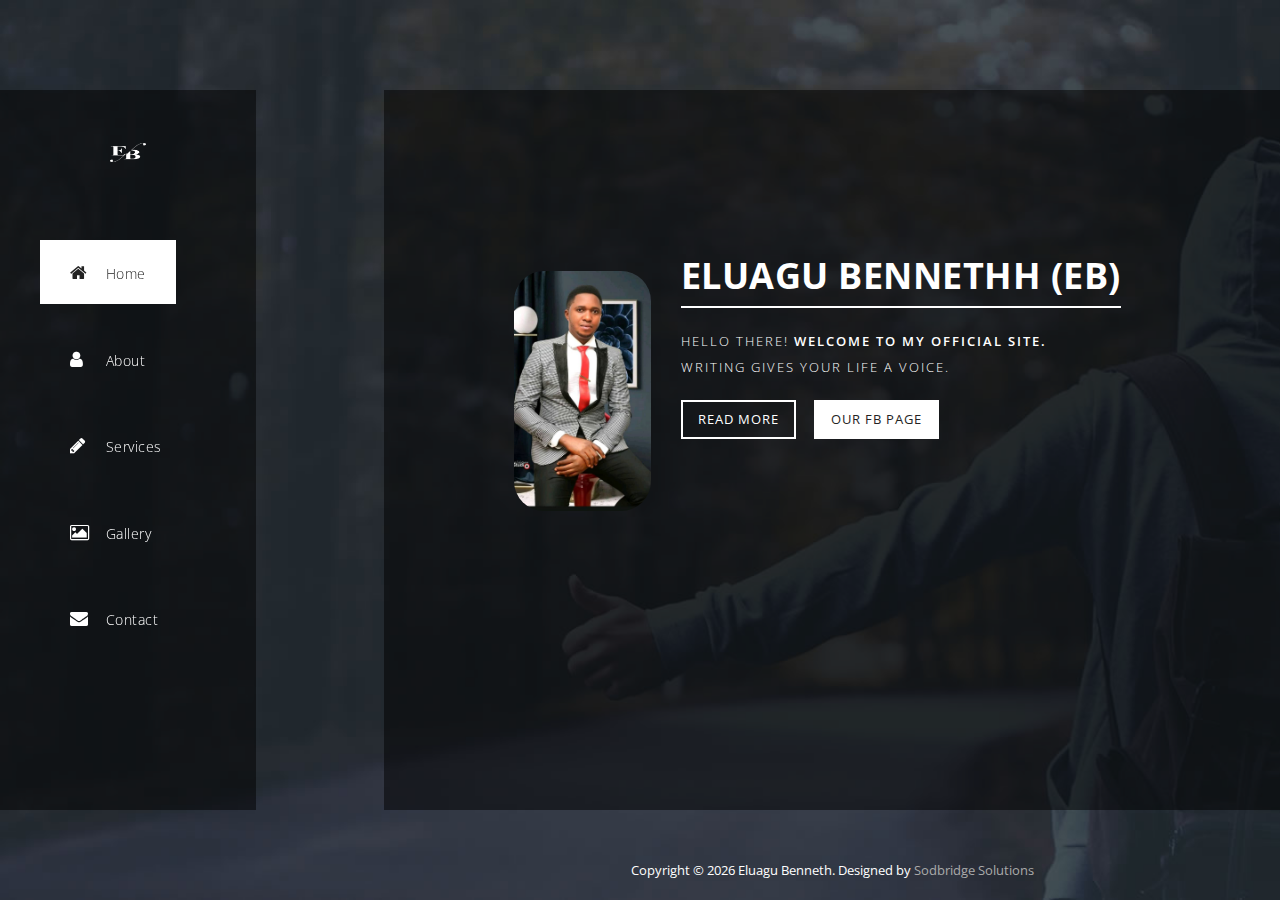
<file: Original/ebsite/index.html>
<!DOCTYPE html>
<html>
    <head>
        <meta charset="utf-8">
        <meta http-equiv="X-UA-Compatible" content="IE=edge,chrome=1">
        <title>Eluagu Bennetth - professional writer</title>
        <meta name="description" content="Welcome to Eluagu Bennetth official website. He's a professional writer and mentor who seeks to 
        create magic with words. He seeks for distinction and strives for excellence in all he does. Feel free to contact him for projects such as content creation, research, social media and many more. ">
        <meta name="author" content="Damilare Samuel">
        <meta name="keywords" content="content writing, professional writer, social media manager, research, mentorship, event planning.">
        <meta name="viewport" content="width=device-width, initial-scale=1">
        <link rel="apple-touch-icon" href="apple-touch-icon.png">

        <link rel="stylesheet" href="css/bootstrap.min.css">
        <link rel="stylesheet" href="css/bootstrap-theme.min.css">
        <link rel="stylesheet" href="css/fontAwesome.css">
        <link rel="stylesheet" href="css/light-box.css">
        <link rel="stylesheet" href="css/templatemo-main.css">

        <link href="https://fonts.googleapis.com/css?family=Open+Sans:300,400,600,700,800" rel="stylesheet">

        <script src="js/vendor/modernizr-2.8.3-respond-1.4.2.min.js"></script>
    </head>

<body>
    
    <div class="sequence">
  
      <div class="seq-preloader">
        <svg width="39" height="16" viewBox="0 0 39 16" xmlns="http://www.w3.org/2000/svg" class="seq-preload-indicator"><g fill="#F96D38"><path class="seq-preload-circle seq-preload-circle-1" d="M3.999 12.012c2.209 0 3.999-1.791 3.999-3.999s-1.79-3.999-3.999-3.999-3.999 1.791-3.999 3.999 1.79 3.999 3.999 3.999z"/><path class="seq-preload-circle seq-preload-circle-2" d="M15.996 13.468c3.018 0 5.465-2.447 5.465-5.466 0-3.018-2.447-5.465-5.465-5.465-3.019 0-5.466 2.447-5.466 5.465 0 3.019 2.447 5.466 5.466 5.466z"/><path class="seq-preload-circle seq-preload-circle-3" d="M31.322 15.334c4.049 0 7.332-3.282 7.332-7.332 0-4.049-3.282-7.332-7.332-7.332s-7.332 3.283-7.332 7.332c0 4.05 3.283 7.332 7.332 7.332z"/></g></svg>
      </div>
      
    </div>
    
  
        <nav>
          <div class="logo">
              <img src="img/eblogo1_rbg.png" style="width:100px; height:35px" alt="logo">
          </div>
          <div class="mini-logo">
               <img src="img/eblogo1_rbg.png" style="width:100px; height:35px" alt="logo">
          </div>
          <ul>
            <li><a href="#1"><i class="fa fa-home"></i> <em>Home</em></a></li>
            <li><a href="#2"><i class="fa fa-user"></i> <em>About</em></a></li>
            <li><a href="#3"><i class="fa fa-pencil"></i> <em>Services</em></a></li>
            <li><a href="#4"><i class="fa fa-image"></i> <em>Gallery</em></a></li>
            <li><a href="#5"><i class="fa fa-envelope"></i> <em>Contact</em></a></li>
          </ul>
        </nav>
        
        <div class="slides">
          <div class="slide" id="1">
            <div class="content first-content">
              <div class="container-fluid">
                  <div class="col-md-3">
                      <div class="author-image"><img src="img/ebpic1.jpeg" alt="Eluagu Benneth"></div>
                  </div>
                  <div class="col-md-9">
                      <h2>Eluagu Bennethh (EB)</h2>
                      <p>Hello there! <em>Welcome to my official site. </em> <br> Writing gives your life a voice.</p>
                      <div class="main-btn"><a href="#2">Read More</a></div>
                      <div class="fb-btn"><a href="https://www.facebook.com/templatemo/" target="_blank">Our FB Page</a></div>
                  </div>
              </div>
            </div>
          </div>
          <div class="slide" id="2">
            <div class="content second-content">
                <div class="container-fluid">
                    <div class="col-md-6">
                        <div class="left-content">
                            <h2>About Me</h2>
                            <p>I am a professional writer who loves to create magic with words. Do you need content that convert? I'm your guy.</p> 
                            <h2>What I Offer</h2>
                            <ol>
                                <li>Nonplagiarised content.</li>
                                <li>Very captivating story telling.</li>
                                <li>Efficient SEO</li>
                                <li>Competitiveness</li>
                            </ol>
                            <p>Nulla vitae interdum libero, vel posuere ipsum. Phasellus interdum est et dapibus tempus. Vestibulum malesuada lorem condimentum mauris ornare dapibus. Curabitur tempor ligula et <a href="#">placerat</a> molestie.</p>
                            <p>Aliquam efficitur eu purus in interdum. <a href="#">Etiam tincidunt</a> magna ex, sit amet lobortis felis bibendum id. Lorem ipsum dolor sit amet, consectetur adipiscing elit. </p>
                          <div class="main-btn"><a href="#3">Read More</a></div>
                      </div>
                    </div>
                    <div class="col-md-6">
                        <div class="right-image">
                          <img src="img/about_image.jpg" alt="">
                      </div>
                    </div>
                </div>
            </div>
          </div>
          <div class="slide" id="3">
            <div class="content third-content">
                <div class="container-fluid">
                    <div class="col-md-12">
                        <div class="row">
                            <div class="first-section">
                                <div class="container-fluid">
                                    <div class="row">
                                        <div class="col-md-6">
                                            <div class="left-content">
                                                <h2>Quisque commodo quam</h2>
                                                <p>Vestibulum augue ex, finibus sit amet nisi id, maximus ultrices ipsum. Maecenas rhoncus nibh in mauris lobortis, a maximus diam faucibus. In et eros urna. Suspendisse potenti. Pellentesque commodo, neque nec molestie tempus, purus ante feugiat augue.</p>
                                                <div class="main-btn"><a href="#4">Continue Reading</a></div>
                                            </div>
                                        </div>
                                        <div class="col-md-6">
                                            <div class="right-image">
                                                <img src="img/first_service.jpg" alt="first service">
                                            </div>
                                        </div>
                                    </div>
                                </div>
                            </div>
                            <div class="second-section">
                                <div class="container-fluid">
                                    <div class="row">
                                        <div class="col-md-6">
                                            <div class="left-image">
                                                <img src="img/second_service.jpg" alt="second service">
                                            </div>
                                        </div>
                                        <div class="col-md-6">
                                            <div class="right-content">
                                                <h2>Maecenas eu purus eu sapien</h2>
                                                <p>Sed vitae felis in lorem mollis mollis eget in leo. Donec commodo, ex nec rutrum venenatis, nisi nisl malesuada magna, sed semper ipsum enim a ipsum. Aenean in ante vel mi molestie bibendum. Quisque sit amet lacus in diam pretium faucibus. Cras vel justo lorem.</p>
                                                <div class="main-btn"><a href="#4">Continue Reading</a></div>
                                            </div>
                                        </div>
                                    </div>
                                </div>
                            </div>
                        </div>
                    </div>
                </div>
            </div>
          </div>
          <div class="slide" id="4">
            <div class="content fourth-content">
                <div class="container-fluid">
                    <div class="row">
                        <div class="col-md-4 col-sm-6">
                            <div class="item">
                                <div class="thumb">
                                    <a href="img/first_big_item.jpg" data-lightbox="image-1"><div class="hover-effect">
                                        <div class="hover-content">
                                            <h2>Number One</h2>
                                            <p>Quisque sit amet lacus in diam pretium faucibus. Cras vel justo lorem.</p>
                                        </div>
                                    </div></a>
                                    <div class="image">
                                        <img src="img/first_item.jpg">
                                    </div>
                                </div>
                            </div>
                        </div>
                        <div class="col-md-4 col-sm-6">
                            <div class="item">
                                <div class="thumb">
                                    <a href="img/second_big_item.jpg" data-lightbox="image-1"><div class="hover-effect">
                                        <div class="hover-content">
                                            <h2>Number Two</h2>
                                            <p>Donec eget dictum tellus. Curabitur a interdum diam. Nulla vestibulum porttitor porta.</p>
                                        </div>
                                    </div></a>
                                    <div class="image">
                                        <img src="img/second_item.jpg">
                                    </div>
                                </div>
                            </div>
                        </div>
                        <div class="col-md-4 col-sm-6">
                            <div class="item">
                                <div class="thumb">
                                    <a href="img/third_big_item.jpg" data-lightbox="image-1"><div class="hover-effect">
                                        <div class="hover-content">
                                            <h2>Number Three</h2>
                                            <p>Cras varius dolor et augue fringilla, eu commodo sapien iaculis.</p>
                                        </div>
                                    </div></a>
                                    <div class="image">
                                        <img src="img/third_item.jpg">
                                    </div>
                                </div>
                            </div>
                        </div>
                        <div class="col-md-4 col-sm-6">
                            <div class="item">
                                <div class="thumb">
                                    <a href="img/fourth_big_item.jpg" data-lightbox="image-1"><div class="hover-effect">
                                        <div class="hover-content">
                                            <h2>Number Four</h2>
                                            <p>Vestibulum augue ex, finibus sit amet nisi id, maximus ultrices ipsum.</p>
                                        </div>
                                    </div></a>
                                    <div class="image">
                                        <img src="img/fourth_item.jpg">
                                    </div>
                                </div>
                            </div>
                        </div>
                        <div class="col-md-4 col-sm-6">
                            <div class="item">
                                <div class="thumb">
                                    <a href="img/fifth_big_item.jpg" data-lightbox="image-1"><div class="hover-effect">
                                        <div class="hover-content">
                                            <h2>Fifth Item</h2>
                                            <p>Donec commodo, ex nec rutrum venenatis, nisi nisl malesuada magna.</p>
                                        </div>
                                    </div></a>
                                    <div class="image">
                                        <img src="img/fifth_item.jpg">
                                    </div>
                                </div>
                            </div>
                        </div>
                        <div class="col-md-4 col-sm-6">
                            <div class="item">
                                <div class="thumb">
                                    <a href="img/sixth_big_item.jpg" data-lightbox="image-1"><div class="hover-effect">
                                        <div class="hover-content">
                                            <h2>Sixth Item</h2>
                                            <p>Maecenas dapibus neque sed nisl consectetur, id semper nisi egestas.</p>
                                        </div>
                                    </div></a>
                                    <div class="image">
                                        <img src="img/sixth_item.jpg">
                                    </div>
                                </div>
                            </div>
                        </div>
                        <div class="col-md-4 col-sm-6">
                            <div class="item">
                                <div class="thumb">
                                    <a href="img/seventh_big_item.jpg" data-lightbox="image-1"><div class="hover-effect">
                                        <div class="hover-content">
                                            <h2>Number Seven</h2>
                                            <p>Etiam aliquet, est id varius fringilla, eros libero pellentesque lectus.</p>
                                        </div>
                                    </div></a>
                                    <div class="image">
                                        <img src="img/seventh_item.jpg">
                                    </div>
                                </div>
                            </div>
                        </div>
                        <div class="col-md-4 col-sm-6">
                            <div class="item">
                                <div class="thumb">
                                    <a href="img/eight_big_item.jpg" data-lightbox="image-1"><div class="hover-effect">
                                        <div class="hover-content">
                                            <h2>Number Eight</h2>
                                            <p>Vestibulum augue ex, finibus sit amet nisi id, maximus ultrices ipsum.</p>
                                        </div>
                                    </div></a>
                                    <div class="image">
                                        <img src="img/eight_item.jpg">
                                    </div>
                                </div>
                            </div>
                        </div>
                        <div class="col-md-4 col-sm-6">
                            <div class="item">
                                <div class="thumb">
                                    <a href="img/ninth_big_item.jpg" data-lightbox="image-1"><div class="hover-effect">
                                        <div class="hover-content">
                                            <h2>Number Nine</h2>
                                            <p>Orci varius natoque penatibus et magnis dis parturient montes.</p>
                                        </div>
                                    </div></a>
                                    <div class="image">
                                        <img src="img/ninth_item.jpg">
                                    </div>
                                </div>
                            </div>
                        </div>
                        <div class="col-md-4 col-sm-6">
                            <div class="item">
                                <div class="thumb">
                                    <a href="img/fifth_big_item.jpg" data-lightbox="image-1"><div class="hover-effect">
                                        <div class="hover-content">
                                            <h2>Number Ten</h2>
                                            <p>Vestibulum augue ex, finibus sit amet nisi id, maximus ultrices ipsum.</p>
                                        </div>
                                    </div></a>
                                    <div class="image">
                                        <img src="img/fifth_item.jpg">
                                    </div>
                                </div>
                            </div>
                        </div>
                        <div class="col-md-4 col-sm-6">
                            <div class="item">
                                <div class="thumb">
                                    <a href="img/first_big_item.jpg" data-lightbox="image-1"><div class="hover-effect">
                                        <div class="hover-content">
                                            <h2>Eleventh Item</h2>
                                            <p>Cras varius dolor et augue fringilla, eu commodo sapien iaculis.</p>
                                        </div>
                                    </div></a>
                                    <div class="image">
                                        <img src="img/first_item.jpg">
                                    </div>
                                </div>
                            </div>
                        </div>
                        <div class="col-md-4 col-sm-6">
                            <div class="item">
                                <div class="thumb">
                                    <a href="img/second_big_item.jpg" data-lightbox="image-1"><div class="hover-effect">
                                        <div class="hover-content">
                                            <h2>Twelvth Item</h2>
                                            <p>Etiam tincidunt magna ex, sit amet lobortis felis bibendum id.</p>
                                        </div>
                                    </div></a>
                                    <div class="image">
                                        <img src="img/second_item.jpg">
                                    </div>
                                </div>
                            </div>
                        </div>
                    </div>
                </div>
            </div>
          </div>
          <div class="slide" id="5">
            <div class="content fifth-content">
                <div class="container-fluid">
                    <div class="col-md-6">
                        <div id="map">
    <!-- How to change your own map point
            1. Go to Google Maps
            2. Click on your location point
            3. Click "Share" and choose "Embed map" tab
            4. Copy only URL and paste it within the src="" field below
	-->
                            <iframe src="https://www.google.com/maps/embed?pb=!1m18!1m12!1m3!1d3647.3030413476204!2d100.5641230193719!3d13.757206847615207!2m3!1f0!2f0!3f0!3m2!1i1024!2i768!4f13.1!3m3!1m2!1s0x0%3A0xf51ce6427b7918fc!2sG+Tower!5e0!3m2!1sen!2sth!4v1510722015945" width="100%" height="500px" frameborder="0" style="border:0" allowfullscreen></iframe>
                        </div>
                    </div>
                    <div class="col-md-6">
                        <form id="contact" action="" method="post">
                            <div class="row">
                                <div class="col-md-12">
                                  <fieldset>
                                    <input name="name" type="text" class="form-control" id="name" placeholder="Your name..." required="">
                                  </fieldset>
                                </div>
                                <div class="col-md-12">
                                  <fieldset>
                                    <input name="email" type="email" class="form-control" id="email" placeholder="Your email..." required="">
                                  </fieldset>
                                </div>
                                 <div class="col-md-12">
                                  <fieldset>
                                    <input name="subject" type="text" class="form-control" id="subject" placeholder="Subject..." required="">
                                  </fieldset>
                                </div>
                                <div class="col-md-12">
                                  <fieldset>
                                    <textarea name="message" rows="6" class="form-control" id="message" placeholder="Your message..." required=""></textarea>
                                  </fieldset>
                                </div>
                                <div class="col-md-12">
                                  <fieldset>
                                    <button type="submit" id="form-submit" class="btn">Send Now</button>
                                  </fieldset>
                                </div>
                            </div>
                        </form>
                    </div>
                </div>
            </div>
          </div>
        </div>

        <div class="footer">
          <div class="content">
              <p>Copyright &copy; <span id="date"></span> Eluagu Benneth. <a href="#"></a> Designed by <a href="https://sodbridgeacademy.com" target="_parent">Sodbridge Solutions</a></p>
          </div>
        </div>

    
    <script src="//ajax.googleapis.com/ajax/libs/jquery/1.11.2/jquery.min.js"></script>
    <script>window.jQuery || document.write('<script src="js/vendor/jquery-1.11.2.min.js"><\/script>')</script>

    <script src="js/vendor/bootstrap.min.js"></script>
    
    <script src="js/datepicker.js"></script>
    <script src="js/plugins.js"></script>
    <script src="js/main.js"></script>

    <script src="http://ajax.googleapis.com/ajax/libs/jquery/1.10.2/jquery.min.js" type="text/javascript"></script>
    <script type="text/javascript">
        const d = new Date();
        document.getElementById('date').innerHTML = d.getFullYear();
    $(document).ready(function() {

        

        // navigation click actions 
        $('.scroll-link').on('click', function(event){
            event.preventDefault();
            var sectionID = $(this).attr("data-id");
            scrollToID('#' + sectionID, 750);
        });
        // scroll to top action
        $('.scroll-top').on('click', function(event) {
            event.preventDefault();
            $('html, body').animate({scrollTop:0}, 'slow');         
        });
        // mobile nav toggle
        $('#nav-toggle').on('click', function (event) {
            event.preventDefault();
            $('#main-nav').toggleClass("open");
        });
    });
    // scroll function
    function scrollToID(id, speed){
        var offSet = 0;
        var targetOffset = $(id).offset().top - offSet;
        var mainNav = $('#main-nav');
        $('html,body').animate({scrollTop:targetOffset}, speed);
        if (mainNav.hasClass("open")) {
            mainNav.css("height", "1px").removeClass("in").addClass("collapse");
            mainNav.removeClass("open");
        }
    }
    if (typeof console === "undefined") {
        console = {
            log: function() { }
        };
    }
    </script>
</body>
</html>
</file>
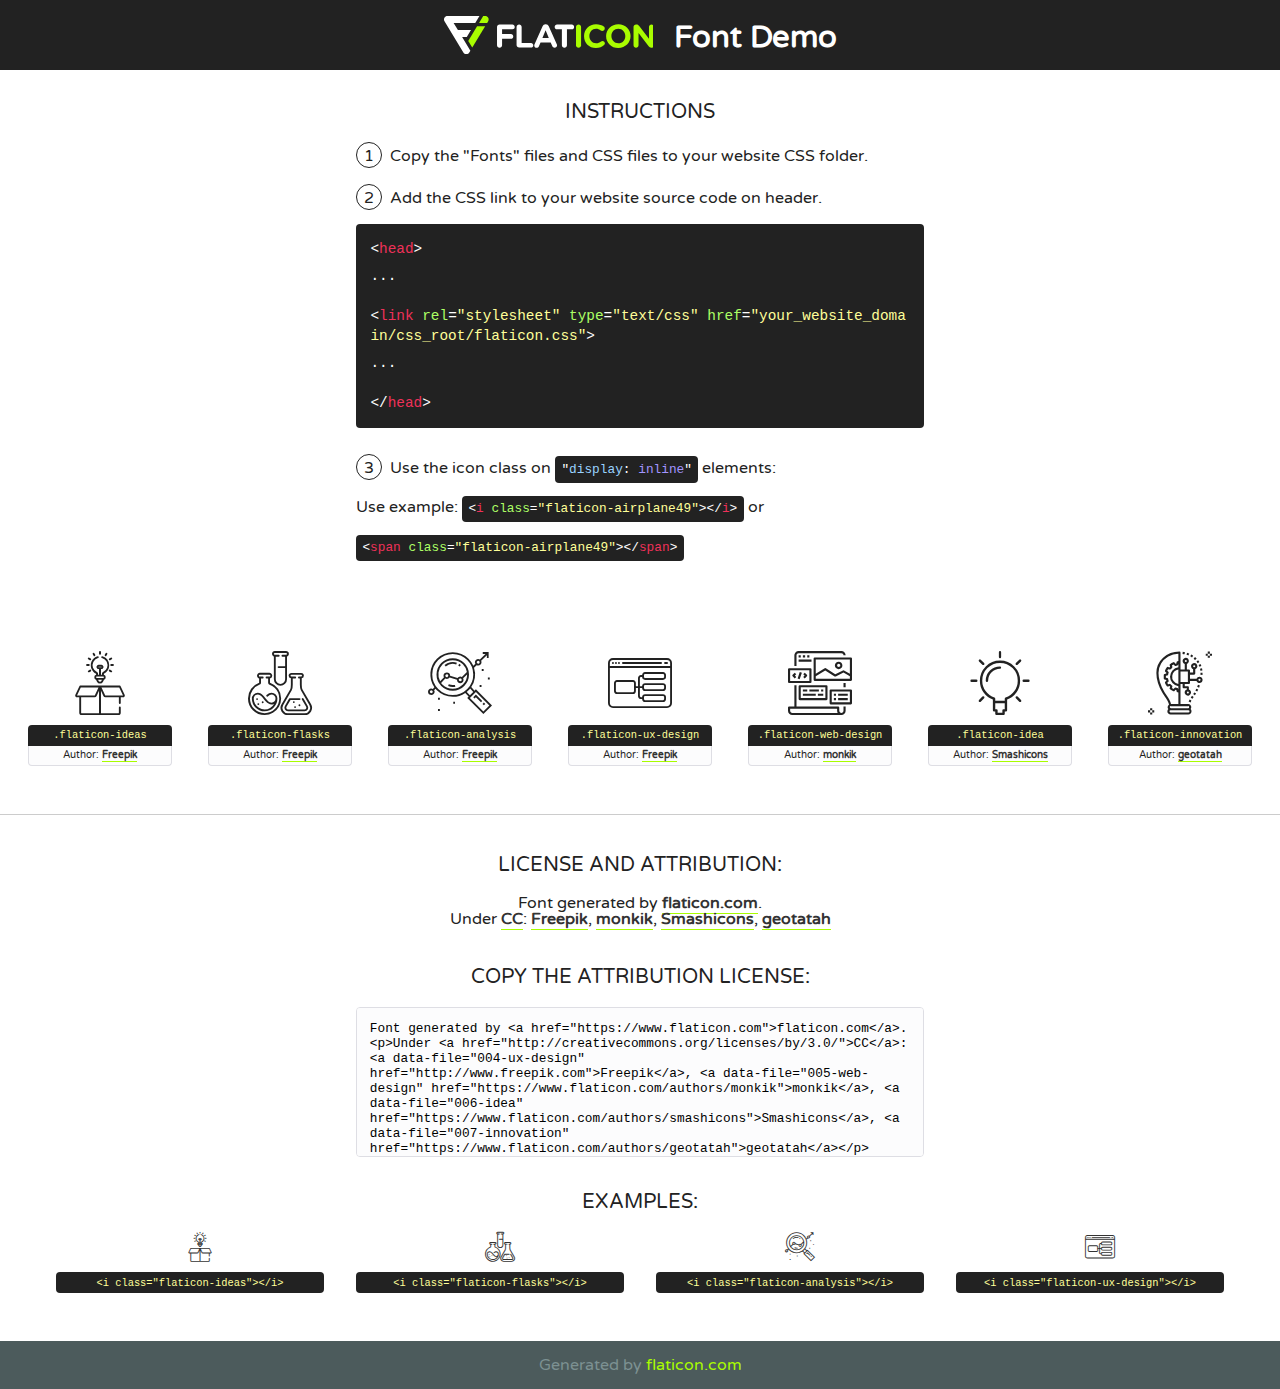
<file: fonts/flaticon/font/flaticon.html>
<!DOCTYPE html>
<!--
  Flaticon icon font: Flaticon
  Creation date: 20/03/2019 02:18
-->
<html>
<!DOCTYPE html>
<html>

<head>
    <title>Flaticon WebFont</title>
    <link href="http://fonts.googleapis.com/css?family=Varela+Round" rel="stylesheet" type="text/css" />
    <link rel="stylesheet" type="text/css" href="flaticon.css">
    <meta charset="UTF-8">
    <style>
    html, body, div, span, applet, object, iframe,
    h1, h2, h3, h4, h5, h6, p, blockquote, pre,
    a, abbr, acronym, address, big, cite, code,
    del, dfn, em, img, ins, kbd, q, s, samp,
    small, strike, strong, sub, sup, tt, var,
    b, u, i, center,
    dl, dt, dd, ol, ul, li,
    fieldset, form, label, legend,
    table, caption, tbody, tfoot, thead, tr, th, td,
    article, aside, canvas, details, embed, 
    figure, figcaption, footer, header, hgroup, 
    menu, nav, output, ruby, section, summary,
    time, mark, audio, video {
        margin: 0;
        padding: 0;
        border: 0;
        font-size: 100%;
        font: inherit;
        vertical-align: baseline;
    }
    /* HTML5 display-role reset for older browsers */
    article, aside, details, figcaption, figure, 
    footer, header, hgroup, menu, nav, section {
        display: block;
    }
    body {
        line-height: 1;
    }
    ol, ul {
        list-style: none;
    }
    blockquote, q {
        quotes: none;
    }
    blockquote:before, blockquote:after,
    q:before, q:after {
        content: '';
        content: none;
    }
    table {
        border-collapse: collapse;
        border-spacing: 0;
    }
    body {
        font-family: 'Varela Round', Helvetica, Arial, sans-serif;
        font-size: 16px;
        color: #222;
    }
    a {
        color: #333;
        border-bottom: 1px solid #a9fd00;
        font-weight: bold;
        text-decoration: none;
    }
    * {
        -moz-box-sizing: border-box;
        -webkit-box-sizing: border-box;
        box-sizing: border-box;
        margin: 0;
        padding: 0;
    }
    [class^="flaticon-"]:before, [class*=" flaticon-"]:before, [class^="flaticon-"]:after, [class*=" flaticon-"]:after {
        font-family: Flaticon;
        font-size: 30px;
        font-style: normal;
        margin-left: 20px;
        color: #333;
    }
    .wrapper {
        max-width: 600px;
        margin: auto;
        padding: 0 1em;
    }
    .title {
        font-size: 1.25em;
        text-align: center;
        margin-bottom: 1em;
        text-transform: uppercase;
    }
    header {
        text-align: center;
        background-color: #222;
        color: #fff;
        padding: 1em;
    }
    header .logo {
        width: 210px;
        height: 38px;
        display: inline-block;
        vertical-align: middle;
        margin-right: 1em;
        border: none;
    }
    header strong {
        font-size: 1.95em;
        font-weight: bold;
        vertical-align: middle;
        margin-top: 5px;
        display: inline-block;
    }
    .demo {
        margin: 2em auto;
        line-height: 1.25em;
    }
    .demo ul li {
        margin-bottom: 1em;
    }
    .demo ul li .num {
        color: #222;
        border-radius: 20px;
        display: inline-block;
        width: 26px;
        padding: 3px;
        height: 26px;
        text-align: center;
        margin-right: 0.5em;
        border: 1px solid #222;
    }
    .demo ul li code {
        background-color: #222;
        border-radius: 4px;
        padding: 0.25em 0.5em;
        display: inline-block;
        color: #fff;
        font-family: Consolas,Monaco,Lucida Console,Liberation Mono,DejaVu Sans Mono,Bitstream Vera Sans Mono,Courier New, monospace;
        font-weight: lighter;
        margin-top: 1em;
        font-size: 0.8em;
        word-break: break-all;
    }
    .demo ul li code.big {
        padding: 1em;
        font-size: 0.9em;
    }
    .demo ul li code .red {
        color: #EF3159;
    }
    .demo ul li code .green {
        color: #ACFF65;
    }
    .demo ul li code .yellow {
        color: #FFFF99;
    }
    .demo ul li code .blue {
        color: #99D3FF;
    }
    .demo ul li code .purple {
        color: #A295FF;
    }
    .demo ul li code .dots {
        margin-top: 0.5em;
        display: block;
    }
    #glyphs {
        border-bottom: 1px solid #ccc;
        padding: 2em 0;
        text-align: center;
    }
    .glyph {
        display: inline-block;
        width: 9em;
        margin: 1em;
        text-align: center;
        vertical-align: top;
        background: #FFF;
    }
    .glyph .glyph-icon {
        padding: 10px;
        display: block;
        font-family:"Flaticon";
        font-size: 64px;
        line-height: 1;
    }
    .glyph .glyph-icon:before {
        font-size: 64px;
        color: #222;
        margin-left: 0;
    }
    .class-name {
        font-size: 0.65em;
        background-color: #222;
        color: #fff;
        border-radius: 4px 4px 0 0;
        padding: 0.5em;
        color: #FFFF99;
        font-family: Consolas,Monaco,Lucida Console,Liberation Mono,DejaVu Sans Mono,Bitstream Vera Sans Mono,Courier New, monospace;
    }
    .author-name {
        font-size: 0.6em;
        background-color: #fcfcfd;
        border: 1px solid #DEDEE4;
        border-top: 0;
        border-radius: 0 0 4px 4px;
        padding: 0.5em;
    }
    .class-name:last-child {
        font-size: 10px;
        color:#888;
    }
    .class-name:last-child a {
        font-size: 10px;
        color:#555;
    }
    .class-name:last-child a:hover {
        color:#a9fd00;
    }
    .glyph > input {
        display: block;
        width: 100px;
        margin: 5px auto;
        text-align: center;
        font-size: 12px;
        cursor: text;
    }
    .glyph > input.icon-input {
        font-family:"Flaticon";
        font-size: 16px;
        margin-bottom: 10px;
    }
    .attribution .title {
        margin-top: 2em;
    }
    .attribution textarea {
        background-color: #fcfcfd;
        padding: 1em;
        border: none;
        box-shadow: none;
        border: 1px solid #DEDEE4;
        border-radius: 4px;
        resize: none;
        width: 100%;
        height: 150px;
        font-size: 0.8em;
        font-family: Consolas,Monaco,Lucida Console,Liberation Mono,DejaVu Sans Mono,Bitstream Vera Sans Mono,Courier New, monospace;
        -webkit-appearance: none;
    }
    .iconsuse {
        margin: 2em auto;
        text-align: center;
        max-width: 1200px;
    }
    .iconsuse:after {
        content: '';
        display: table;
        clear: both;
    }
    .iconsuse .image {
        float: left;
        width: 25%;
        padding: 0 1em;
    }
    .iconsuse .image p {
        margin-bottom: 1em;
    }
    .iconsuse .image span {
        display: block;
        font-size: 0.65em;
        background-color: #222;
        color: #fff;
        border-radius: 4px;
        padding: 0.5em;
        color: #FFFF99;
        margin-top: 1em;
        font-family: Consolas,Monaco,Lucida Console,Liberation Mono,DejaVu Sans Mono,Bitstream Vera Sans Mono,Courier New, monospace;
    }
    #footer {
        text-align: center;
        background-color: #4C5B5C;
        color: #7c9192;
        padding: 1em;
    }
    #footer a {
        border: none;
        color: #a9fd00;
        font-weight: normal;
    }
    @media (max-width: 960px) {
        .iconsuse .image {
            width: 50%;
        }
    }
    @media (max-width: 560px) {
        .iconsuse .image {
            width: 100%;
        }
    }
    </style>
</head>

<body class="characters-off">

    <header>
        <a href="https://www.flaticon.com" target="_blank" class="logo">
            <svg version="1.1" xmlns="http://www.w3.org/2000/svg" xmlns:xlink="http://www.w3.org/1999/xlink" xmlns:a="http://ns.adobe.com/AdobeSVGViewerExtensions/3.0/" viewBox="0 0 560.875 102.036" enable-background="new 0 0 560.875 102.036" xml:space="preserve">
                <defs>
                </defs>
                <g>
                    <g class="letters">
                        <path fill="#ffffff" d="M141.596,29.675c0-3.777,2.985-6.767,6.764-6.767h34.438c3.426,0,6.15,2.728,6.15,6.15
                        c0,3.43-2.724,6.149-6.15,6.149h-27.674v13.091h23.719c3.429,0,6.151,2.724,6.151,6.15c0,3.43-2.723,6.149-6.151,6.149h-23.719
                        v17.574c0,3.773-2.986,6.761-6.764,6.761c-3.779,0-6.764-2.989-6.764-6.761V29.675z"></path>
                        <path fill="#ffffff" d="M193.844,29.149c0-3.781,2.985-6.767,6.764-6.767c3.776,0,6.763,2.985,6.763,6.767v42.957h25.039
                        c3.426,0,6.149,2.726,6.149,6.153c0,3.425-2.723,6.15-6.149,6.15h-31.802c-3.779,0-6.764-2.986-6.764-6.768V29.149z"></path>
                        <path fill="#ffffff" d="M241.891,75.71l21.438-48.407c1.492-3.341,4.215-5.357,7.906-5.357h0.792
                        c3.686,0,6.323,2.017,7.815,5.357l21.439,48.407c0.436,0.967,0.701,1.845,0.701,2.723c0,3.602-2.809,6.501-6.414,6.501
                        c-3.161,0-5.269-1.845-6.499-4.655l-4.132-9.661h-27.059l-4.301,10.102c-1.144,2.631-3.426,4.214-6.237,4.214
                        c-3.517,0-6.24-2.81-6.24-6.325C241.1,77.64,241.451,76.677,241.891,75.71z M279.932,58.666l-8.521-20.297l-8.526,20.297H279.932
                        z"></path>
                        <path fill="#ffffff" d="M314.864,35.387H301.86c-3.429,0-6.239-2.813-6.239-6.238c0-3.429,2.811-6.24,6.239-6.24h39.533
                        c3.426,0,6.237,2.811,6.237,6.24c0,3.425-2.811,6.238-6.237,6.238h-13.001v42.785c0,3.773-2.99,6.761-6.764,6.761
                        c-3.779,0-6.764-2.989-6.764-6.761V35.387z"></path>
                        <path fill="#A9FD00" d="M352.615,29.149c0-3.781,2.985-6.767,6.767-6.767c3.774,0,6.761,2.985,6.761,6.767v49.024
                        c0,3.773-2.987,6.761-6.761,6.761c-3.781,0-6.767-2.989-6.767-6.761V29.149z"></path>
                        <path fill="#A9FD00" d="M374.132,53.836v-0.179c0-17.481,13.178-31.801,32.065-31.801c9.22,0,15.459,2.458,20.557,6.238
                        c1.402,1.054,2.637,2.985,2.637,5.357c0,3.692-2.985,6.59-6.681,6.59c-1.845,0-3.071-0.702-4.044-1.319
                        c-3.776-2.813-7.729-4.393-12.562-4.393c-10.364,0-17.831,8.611-17.831,19.154v0.173c0,10.542,7.291,19.329,17.831,19.329
                        c5.715,0,9.492-1.756,13.359-4.834c1.049-0.874,2.458-1.491,4.039-1.491c3.429,0,6.325,2.813,6.325,6.236
                        c0,2.106-1.056,3.78-2.282,4.834c-5.539,4.834-12.036,7.733-21.878,7.733C387.572,85.464,374.132,71.493,374.132,53.836z"></path>
                        <path fill="#A9FD00" d="M433.009,53.836v-0.179c0-17.481,13.79-31.801,32.766-31.801c18.981,0,32.592,14.143,32.592,31.628v0.173
                        c0,17.483-13.785,31.807-32.769,31.807C446.625,85.464,433.009,71.32,433.009,53.836z M484.224,53.836v-0.179
                        c0-10.539-7.725-19.326-18.626-19.326c-10.893,0-18.449,8.611-18.449,19.154v0.173c0,10.542,7.73,19.329,18.626,19.329
                        C476.676,72.986,484.224,64.378,484.224,53.836z"></path>
                        <path fill="#A9FD00" d="M506.233,29.321c0-3.774,2.99-6.763,6.767-6.763h1.401c3.252,0,5.183,1.583,7.029,3.953l26.093,34.265
                        V29.059c0-3.692,2.99-6.677,6.681-6.677c3.683,0,6.671,2.985,6.671,6.677v48.934c0,3.78-2.987,6.765-6.764,6.765h-0.436
                        c-3.257,0-5.188-1.581-7.034-3.953l-27.056-35.492v32.944c0,3.687-2.985,6.676-6.678,6.676c-3.683,0-6.673-2.989-6.673-6.676
                        V29.321z"></path>
                    </g>
                    <g class="insignia">
                        <path fill="#ffffff" d="M48.372,56.137h12.517l11.156-18.537H37.186L25.688,18.539h57.825L94.668,0H9.271
                        C5.925,0,2.842,1.801,1.198,4.716c-1.644,2.907-1.593,6.482,0.134,9.343l50.38,83.501c1.678,2.781,4.689,4.476,7.938,4.476
                        c3.246,0,6.257-1.695,7.935-4.476l2.898-4.804L48.372,56.137z"></path>
                        <g class="i">
                            <path fill="#A9FD00" d="M93.575,18.539h0.031v0.004l21.652,0.004l2.705-4.488c1.727-2.861,1.778-6.436,0.133-9.343
                            C116.454,1.801,113.371,0,110.026,0h-5.294L93.575,18.539z"></path>
                            <polygon fill="#A9FD00" points="88.291,27.356 64.725,66.486 75.519,84.404 109.942,27.356"></polygon>
                        </g>
                    </g>
                </g>
            </svg>
        </a>
        <strong>Font Demo</strong>
    </header>


    <section class="demo wrapper">

        <p class="title">Instructions</p>

        <ul>
            <li>
                <span class="num">1</span>Copy the "Fonts" files and CSS files to your website CSS folder.
            </li>
            <li>
                <span class="num">2</span>Add the CSS link to your website source code on header.
                <code class="big">
                    &lt;<span class="red">head</span>&gt;
                    <br/><span class="dots">...</span>
                    <br/>&lt;<span class="red">link</span> <span class="green">rel</span>=<span class="yellow">"stylesheet"</span> <span class="green">type</span>=<span class="yellow">"text/css"</span> <span class="green">href</span>=<span class="yellow">"your_website_domain/css_root/flaticon.css"</span>&gt;
                    <br/><span class="dots">...</span>
                    <br/>&lt;/<span class="red">head</span>&gt;
                </code>
            </li>

            <li>
                <p>
                    <span class="num">3</span>Use the icon class on <code>"<span class="blue">display</span>:<span class="purple"> inline</span>"</code> elements:
                    <br />
                    Use example: <code>&lt;<span class="red">i</span> <span class="green">class</span>=<span class="yellow">&quot;flaticon-airplane49&quot;</span>&gt;&lt;/<span class="red">i</span>&gt;</code> or <code>&lt;<span class="red">span</span> <span class="green">class</span>=<span class="yellow">&quot;flaticon-airplane49&quot;</span>&gt;&lt;/<span class="red">span</span>&gt;</code>
            </li>
        </ul>

    </section>




   <section id="glyphs">          
    
      
        <div class="glyph"><div class="glyph-icon flaticon-ideas"></div>
            <div class="class-name">.flaticon-ideas</div>
            <div class="author-name">Author: <a data-file="001-ideas" href="http://www.freepik.com">Freepik</a> </div> 
        </div>        
        
        <div class="glyph"><div class="glyph-icon flaticon-flasks"></div>
            <div class="class-name">.flaticon-flasks</div>
            <div class="author-name">Author: <a data-file="002-flasks" href="http://www.freepik.com">Freepik</a> </div> 
        </div>        
        
        <div class="glyph"><div class="glyph-icon flaticon-analysis"></div>
            <div class="class-name">.flaticon-analysis</div>
            <div class="author-name">Author: <a data-file="003-analysis" href="http://www.freepik.com">Freepik</a> </div> 
        </div>        
        
        <div class="glyph"><div class="glyph-icon flaticon-ux-design"></div>
            <div class="class-name">.flaticon-ux-design</div>
            <div class="author-name">Author: <a data-file="004-ux-design" href="http://www.freepik.com">Freepik</a> </div> 
        </div>        
        
        <div class="glyph"><div class="glyph-icon flaticon-web-design"></div>
            <div class="class-name">.flaticon-web-design</div>
            <div class="author-name">Author: <a data-file="005-web-design" href="https://www.flaticon.com/authors/monkik">monkik</a> </div> 
        </div>        
        
        <div class="glyph"><div class="glyph-icon flaticon-idea"></div>
            <div class="class-name">.flaticon-idea</div>
            <div class="author-name">Author: <a data-file="006-idea" href="https://www.flaticon.com/authors/smashicons">Smashicons</a> </div> 
        </div>        
        
        <div class="glyph"><div class="glyph-icon flaticon-innovation"></div>
            <div class="class-name">.flaticon-innovation</div>
            <div class="author-name">Author: <a data-file="007-innovation" href="https://www.flaticon.com/authors/geotatah">geotatah</a> </div> 
        </div>        
        

    </section>



    <section class="attribution wrapper"   style="text-align:center;">

      <div class="title">License and attribution:</div><div class="attrDiv">Font generated by <a href="https://www.flaticon.com">flaticon.com</a>. <div><p>Under <a href="http://creativecommons.org/licenses/by/3.0/">CC</a>: <a data-file="004-ux-design" href="http://www.freepik.com">Freepik</a>, <a data-file="005-web-design" href="https://www.flaticon.com/authors/monkik">monkik</a>, <a data-file="006-idea" href="https://www.flaticon.com/authors/smashicons">Smashicons</a>, <a data-file="007-innovation" href="https://www.flaticon.com/authors/geotatah">geotatah</a></p>  </div>
      </div>
      <div class="title">Copy the Attribution License:</div>

    <textarea onclick="this.focus();this.select();">Font generated by &lt;a href=&quot;https://www.flaticon.com&quot;&gt;flaticon.com&lt;/a&gt;. <p>Under <a href="http://creativecommons.org/licenses/by/3.0/">CC</a>: <a data-file="004-ux-design" href="http://www.freepik.com">Freepik</a>, <a data-file="005-web-design" href="https://www.flaticon.com/authors/monkik">monkik</a>, <a data-file="006-idea" href="https://www.flaticon.com/authors/smashicons">Smashicons</a>, <a data-file="007-innovation" href="https://www.flaticon.com/authors/geotatah">geotatah</a></p>  
     </textarea>

    </section>

    <section class="iconsuse">

          <div class="title">Examples:</div>            
             
            <div class="image">
                <p>
                    <i class="glyph-icon flaticon-ideas"></i> 
                    <span>&lt;i class=&quot;flaticon-ideas&quot;&gt;&lt;/i&gt;</span>
                </p>
            </div>
            
            <div class="image">
                <p>
                    <i class="glyph-icon flaticon-flasks"></i> 
                    <span>&lt;i class=&quot;flaticon-flasks&quot;&gt;&lt;/i&gt;</span>
                </p>
            </div>
            
            <div class="image">
                <p>
                    <i class="glyph-icon flaticon-analysis"></i> 
                    <span>&lt;i class=&quot;flaticon-analysis&quot;&gt;&lt;/i&gt;</span>
                </p>
            </div>
            
            <div class="image">
                <p>
                    <i class="glyph-icon flaticon-ux-design"></i> 
                    <span>&lt;i class=&quot;flaticon-ux-design&quot;&gt;&lt;/i&gt;</span>
                </p>
            </div>
                       
        </div>
                            
    </section>

<div id="footer">
    <div>Generated by <a href="https://www.flaticon.com">flaticon.com</a>
    </div>
</div>



</body>
</html>
</file>
<file: Original/ebsite/css/light-box.css>
/* LIGHT BOX */

body:after {
  content: url(../img/close.png) url(../img/loading.gif) url(../img/prev.png) url(../img/next.png);
  display: none;
}

body.lb-disable-scrolling {
  overflow: hidden;
}

.lightboxOverlay {
  position: absolute;
  top: 0;
  left: 0;
  z-index: 99999;
  background-color: black;
  filter: progid:DXImageTransform.Microsoft.Alpha(Opacity=80);
  opacity: 0.8;
  display: none;
}

.lightbox {
  position: absolute;
  margin-top: 0%;
  left: 0;
  width: 100%;
  z-index: 100000;
  text-align: center;
  line-height: 0;
  font-weight: normal;
}

.lightbox .lb-image {
  display: block;
  height: auto;
  max-width: inherit;
  max-height: none;
  border-radius: 5px;

  /* Image border */
  border: 10px solid white;
}

.lightbox a img {
  border: none;
}

.lb-outerContainer {
  position: relative;
  *zoom: 1;
  width: 250px;
  height: 250px;
  margin: 0 auto;
  border-radius: 4px;

  /* Background color behind image.
     This is visible during transitions. */
  background-color: white;
}

.lb-outerContainer:after {
  content: "";
  display: table;
  clear: both;
}

.lb-loader {
  position: absolute;
  top: 43%;
  left: 0;
  height: 25%;
  width: 100%;
  text-align: center;
  line-height: 0;
}

.lb-cancel {
  display: block;
  width: 32px;
  height: 32px;
  margin: 0 auto;
  background: url(../img/loading.gif) no-repeat;
}

.lb-nav {
  position: absolute;
  top: 0;
  left: 0;
  height: 100%;
  width: 100%;
  z-index: 10;
}

.lb-container > .nav {
  left: 0;
}

.lb-nav a {
  outline: none;
  background-image: url('[data-uri]');
}

.lb-prev, .lb-next {
  height: 100%;
  cursor: pointer;
  display: block;
}

.lb-nav a.lb-prev {
  width: 34%;
  left: 0;
  float: left;
  background: url(../img/prev.png) left 48% no-repeat;
  filter: progid:DXImageTransform.Microsoft.Alpha(Opacity=0);
  opacity: 0;
  -webkit-transition: opacity 0.6s;
  -moz-transition: opacity 0.6s;
  -o-transition: opacity 0.6s;
  transition: opacity 0.6s;
}

.lb-nav a.lb-prev:hover {
  filter: progid:DXImageTransform.Microsoft.Alpha(Opacity=100);
  opacity: 1;
}

.lb-nav a.lb-next {
  width: 64%;
  right: 0;
  float: right;
  background: url(../img/next.png) right 48% no-repeat;
  filter: progid:DXImageTransform.Microsoft.Alpha(Opacity=0);
  opacity: 0;
  -webkit-transition: opacity 0.6s;
  -moz-transition: opacity 0.6s;
  -o-transition: opacity 0.6s;
  transition: opacity 0.6s;
}

.lb-nav a.lb-next:hover {
  filter: progid:DXImageTransform.Microsoft.Alpha(Opacity=100);
  opacity: 1;
}

.lb-dataContainer {
  margin: 0 auto;
  padding-top: 5px;
  *zoom: 1;
  width: 100%;
  -moz-border-radius-bottomleft: 4px;
  -webkit-border-bottom-left-radius: 4px;
  border-bottom-left-radius: 4px;
  -moz-border-radius-bottomright: 4px;
  -webkit-border-bottom-right-radius: 4px;
  border-bottom-right-radius: 4px;
}

.lb-dataContainer:after {
  content: "";
  display: table;
  clear: both;
}

.lb-data {
  padding: 0 4px;
  color: #ccc;
}

.lb-data .lb-details {
  width: 85%;
  float: left;
  text-align: left;
  line-height: 1.1em;
}

.lb-data .lb-caption {
  font-size: 13px;
  font-weight: bold;
  line-height: 1em;
}

.lb-data .lb-caption a {
  color: #4ae;
}

.lb-data .lb-number {
  margin-top: 15px;
  display: block;
  clear: left;
  padding-bottom: 1em;
  font-size: 13px;
  color: #999999;
}

.lb-data .lb-close {
  display: block;
  float: right;
  width: 30px;
  height: 30px;
  background: url(../img/close.png) top right no-repeat;
  text-align: right;
  outline: none;
  filter: progid:DXImageTransform.Microsoft.Alpha(Opacity=70);
  opacity: 0.7;
  -webkit-transition: opacity 0.2s;
  -moz-transition: opacity 0.2s;
  -o-transition: opacity 0.2s;
  transition: opacity 0.2s;
}

.lb-data .lb-close:hover {
  cursor: pointer;
  filter: progid:DXImageTransform.Microsoft.Alpha(Opacity=100);
  opacity: 1;
}
</file>
<file: Original/ebsite/css/templatemo-main.css>
.log {
	background-color: transparent !important; 
}

.log:hover {
	background-color: transparent !important;
}

@keyframes seq-preloader {
  50% {
    opacity: 1;
  }
  
  100% {
    opacity: 0;
  }
}

.seq-preloader {
  background: white;
  visibility: visible;
  opacity: 1;
  position: absolute;
  z-index: 9999;
  height: 100%;
  width: 100%;
  top: 0;
  left: 0;
  right: 0;
  bottom: 0;
}

.seq-preloader.seq-preloaded {
  opacity: 0;
  visibility: hidden;
  transition: visibility 0s .5s, opacity .5s;
}

.seq-preload-indicator {
  overflow: visible;
  position: relative;
  top: 50%;
  left: 50%;
  transform: translate(-50%, -50%);
}

.seq-preload-circle {
  display: inline-block;
  height: 12px;
  width: 12px;
  fill: #7a7a7a;
  opacity: 0;
  animation: seq-preloader 1.25s infinite;
}

.seq-preload-circle-2 {
  animation-delay: .15s;
}

.seq-preload-circle-3 {
  animation-delay: .3s;
}

.seq-preload-indicator-fallback {
  width: 42px;
  overflow: visible;
}

.seq-preload-indicator-fallback .seq-preload-circle {
  width: 8px;
  height:8px;
  background-color: #f4f4f4;
  border-radius: 100%;
  opacity: 1;
  display: inline-block;
  vertical-align: middle;
}

.seq-preload-indicator-fallback .seq-preload-circle-2 {
  margin-left: 3px;
  margin-right: 3px;
  width: 12px;
  height: 12px;
}

.seq-preload-indicator-fallback .seq-preload-circle-3 {
  width: 16px;
  height: 16px;
}


/* MAIN CSS */

@-webkit-keyframes fill {
  0% {
    width: 0%;
    height: 1px;
  }
  50% {
    width: 100%;
    height: 1px;
  }
  100% {
    width: 100%;
    height: 100%;
    background: #fff;
  }
}
@keyframes fill {
  0% {
    width: 0%;
    height: 1px;
  }
  50% {
    width: 100%;
    height: 1px;
  }
  100% {
    width: 100%;
    height: 100%;
    background: #fff;
  }
}
@-webkit-keyframes fillColour {
  0% {
    color: #fff;
  }
  50% {
    color: #fff;
  }
  100% {
    color: #333;
  }
}
@keyframes fillColour {
  0% {
    color: #fff;
  }
  50% {
    color: #fff;
  }
  100% {
    color: #333;
  }
}
* {
  margin: 0;
  padding: 0;
  -webkit-box-sizing: border-box;
  box-sizing: border-box;
  font-family: "Open Sans", sans-serif;
}

html {
	overflow: hidden;
}

body {
  overflow: hidden;
  font-size: 100%;
}

nav {
	top: 10vh;
	bottom: 10vh;
  	text-align: center;
  	background: rgba(0, 0, 0, 0.5);
  	position: fixed;
  	z-index: 100;
  	height: 80vh;
  	left: 0;
  	width: 20%;
  	font-weight: 300;
  	font-size: 1rem;
}

nav em {
	font-style: normal;
	margin-left: 5px;
	font-size: 14px;
}

nav ul li i {
	width: 25px;
}

nav ul li a {
	font-size: 18px;
}

nav .mini-logo {
	display: none;
}

nav .logo {
	margin-top: 45px;
	padding: 0px 20px;
}

nav .logo img {
	max-width: 100%;
	overflow-y: hidden;
}

nav ul {
	margin-top: 60px;
  	text-align: left;
  	margin-left: 40px;
  	list-style-type: none;
  	height: 48vh;
  	display: -webkit-box;
  	display: -ms-flexbox;
  	display: flex;
  	-webkit-box-orient: vertical;
  	-webkit-box-direction: normal;
    -ms-flex-direction: column;
    flex-direction: column;
  	-ms-flex-pack: distribute;
    justify-content: space-around;
}
nav ul li {
	margin: 25px 0px;
}
nav a, nav a:visited, nav a:active {
  color: #fff;
}
nav a {
	text-decoration: none!important;
	font-size: 14px;
	letter-spacing: 0.5px;
  	-webkit-transition: color 2s, background 1s;
  	transition: color 2s, background 1s;
  	padding: 20px 30px;
  	position: relative;
  	z-index: 0;
}
nav a.active {
  background-color: #fff;
  color: #232323;
}
nav a::before {
  content: "";
  position: absolute;
  height: 0%;
  width: 0%;
  bottom: 0;
  left: 0;
  opacity: 1;
  z-index: -1;
}
nav a:hover {
	text-decoration: none;
  -webkit-animation: fillColour 0.7s forwards ease-in-out;
          animation: fillColour 0.7s forwards ease-in-out;
}
nav a:hover::before {
  -webkit-animation: fill 0.7s forwards ease-in-out;
          animation: fill 0.7s forwards ease-in-out;
  opacity: 1;
}

.slides {
  width: 500vw;
  height: 100vh;
  -webkit-transition: -webkit-transform 0.8s ease;
  transition: -webkit-transform 0.8s ease;
  transition: transform 0.8s ease;
  transition: transform 0.8s ease, -webkit-transform 0.8s ease;
}
.slides .slide {
  height: 100vh;
  width: 100vw;
  float: left;
  text-align: center;
  background-size: cover;
}
.slides .slide .content {
  overflow-y: scroll;
  position: relative;
  width: 70%;
  height: 80%;
  left: 30%;
  top: 10%;
  bottom: 10%;
  background: rgba(0, 0, 0, 0.5);
}
.content::-webkit-scrollbar {
  width: 5px;
  height: 8px;
  background-color: rgba(0, 0, 0, 0.5);
}
/* Add a thumb */
.content::-webkit-scrollbar-thumb {
    background: rgba(250, 250, 250, 0.5);
}

.slides .slide:nth-child(1) {
  background-image: url(../img/first_bg.jpg);
}
.slides .slide:nth-child(2) {
  background-image: url(../img/second_bg.jpg);
}
.slides .slide:nth-child(3) {
  background-image: url(../img/third_bg.jpg);
}
.slides .slide:nth-child(4) {
  background-image: url(../img/fourth_bg.jpg);
 }
.slides .slide:nth-child(5) {
  background-image: url(../img/fifth_bg.jpg);
}
.slides .slide img {
  width: 100%;
}


.main-btn a:hover {
	background-color: #fff;
	color: #232323!important;
}


.first-content {
	padding: 100px;
	text-align: left;
	padding-top: 13%;
}

.first-content .author-image img {
	margin-top: 15px;
	border-radius: 30px;
	max-width: 100%;
	overflow: hidden;
	float: left;
	margin-right: 35px;
}

.first-content h2 {
	font-size: 36px;
	text-transform: uppercase;
	font-weight: 700;
	color: #fff;
	letter-spacing: 0.5px;
	border-bottom: 2px solid #fff;
	display: inline-block;
	padding-bottom: 10px;
	margin-bottom: 20px;
	margin-top: 0px;
}

.first-content p {
	color: #fff;
	font-size: 13px;
	text-transform: uppercase;
	font-weight: 300;
	letter-spacing: 2px;
	line-height: 26px;
	margin-bottom: 20px;
}

.first-content em {
	font-style: normal;
	font-weight: 600;
}

.first-content .main-btn {
	display: inline-block;
	margin-right: 15px;
}

.first-content .main-btn a {
	display: inline-block;
	border: 2px solid #fff;
	padding: 8px 15px;
	font-size: 13px;
	text-transform: uppercase;
	letter-spacing: 1px;
	color: #fff;
	text-decoration: none;
	transition: all 0.5s;
	transition: all 0.5s;
}

.first-content .fb-btn {
	display: inline-block;
}

.first-content .fb-btn a {
	display: inline-block;
	background-color: #fff;
	border: 2px solid #fff;
	padding: 8px 15px;
	font-size: 13px;
	text-transform: uppercase;
	letter-spacing: 1px;
	color: #232323;
	text-decoration: none;
	transition: all 0.5s;
}

.first-content .fb-btn a:hover {
	color: #fff;
	background-color: transparent;
}


.second-content .container-fluid {
	padding-right: 0px;
	padding-left: 0px;
}

.second-content .container-fluid .col-md-6 {
	padding-right: 0px;
	padding-left: 0px;
}

.second-content .right-image img {
	max-width: 100%;
	min-width: 100%;
	overflow: hidden;
	float: right;
}

.second-content .left-content {
	padding: 60px;
	text-align: left;
}

.second-content h2 {
	font-size: 36px;
	text-transform: uppercase;
	font-weight: 700;
	color: #fff;
	letter-spacing: 0.5px;
	border-bottom: 2px solid #fff;
	display: inline-block;
	padding-bottom: 10px;
	margin-bottom: 20px;
	margin-top: 0px;
}

.second-content p {
	font-size: 13px;
	color: #fff;
	letter-spacing: 0.5px;
	font-weight: 300;
	line-height: 24px;
	margin-bottom: 30px;
}

.second-content a {
	color: #fff;
	text-decoration: underline;
}

.second-content .main-btn a {
	display: inline-block;
	border: 2px solid #fff;
	padding: 8px 15px;
	font-size: 13px;
	text-transform: uppercase;
	letter-spacing: 1px;
	color: #fff;
	text-decoration: none;
	transition: all 0.5s;
}


.third-content {
	text-align: left;
	padding: 30px;
}

.third-content .container-fluid {
	padding-right: 7.5px;
	padding-left: 7.5px;
}

.third-content .first-section .left-content {
	margin-right: 15px;
	margin-top: 12px;
}

.third-content .first-section .right-image {
	margin-left: 15px;
}

.third-content .second-section {
	margin-top: 30px;
}

.third-content .second-section .right-content {
	margin-left: 15px;
	margin-top: 12px;
}

.third-content .second-section .left-image {
	margin-right: 15px;
}

.third-content h2 {
	font-size: 24px;
	text-transform: uppercase;
	font-weight: 700;
	color: #fff;
	letter-spacing: 0.5px;
	border-bottom: 2px solid #fff;
	display: inline-block;
	padding-bottom: 10px;
	margin-bottom: 20px;
	margin-top: 0px;
}

.third-content p {
	font-size: 13px;
	color: #fff;
	letter-spacing: 0.5px;
	font-weight: 300;
	line-height: 24px;
	margin-bottom: 20px;
}

.third-content .main-btn a {
	display: inline-block;
	border: 2px solid #fff;
	padding: 8px 15px;
	font-size: 13px;
	text-transform: uppercase;
	letter-spacing: 1px;
	color: #fff;
	text-decoration: none;
	transition: all 0.5s;
}

.third-content .col-md-6 {
	margin: 0px;
	padding: 0px;
}


.fourth-content {
	padding: 5px;
}

.fourth-content .container-fluid {
	padding-right: 15px;
	padding-left: 15px;
}

.fourth-content .container-fluid .col-md-4 {
	padding-right: 0px;
	padding-left: 0px;
}

.fourth-content .item {
	margin: 10px;
}

.fourth-content .item img {
	max-width: 100%;
	overflow: hidden;
}

.fourth-content .item .thumb {
	position: relative;
}

.fourth-content .item .hover-effect {
	text-align: left;
	position: absolute;
	color: #fff;
	background-color: rgba(0,0,0,0.95);
	bottom: 0;
	top: 0;
	left: 0;
	right: 0;
	opacity: 0;
	visibility: hidden;
	transition: all 0.8s;
}

.fourth-content .item:hover .hover-effect {
	opacity: 1;
	visibility: visible;
}

.fourth-content .item .hover-effect .hover-content {
	transform: translateY(-50%);
    position: absolute;
    text-align: left;
    width: 100%;
    top: 50%;
    left: 0;
    padding: 30px;
}

.fourth-content .item .hover-effect h2 {
	font-size: 18px;
	text-transform: uppercase;
	font-weight: 700;
	color: #fff;
	letter-spacing: 0.5px;
	border-bottom: 1px solid #fff;
	display: inline-block;
	padding-bottom: 10px;
	margin-bottom: 10px;
	margin-top: 0px;
}

.fourth-content .item .hover-effect p {
	font-size: 13px;
	text-transform: uppercase;
	letter-spacing: 0.5px;
	line-height: 22px;
	padding-bottom: 0px;
	margin-bottom: 0px;
}



.fifth-content .container-fluid {
	padding-left: 0px;
	padding-right: 0px;
}

.fifth-content .container-fluid .col-md-6 {
	padding-left: 0px;
	padding-right: 0px;
}

.fifth-content #map {
	padding: 50px 0px 50px 50px;
}

.fifth-content #contact {
	padding: 50px 50px 50px 50px;
}

.fifth-content input {
  border-radius: 0px;
  padding-left: 15px;
  font-size: 13px;
  font-weight: 300;
  color: #fff;
  background-color: rgba(250, 250, 250, 0.15);
  outline: none;
  border: none;
  box-shadow: none;
  line-height: 40px;
  height: 40px;
  width: 100%;
  margin-bottom: 25px;
}

.fifth-content textarea {
  border-radius: 0px;
  padding-left: 15px;
  padding-top: 10px;
  font-size: 13px;
  font-weight: 300;
  color: #fff;
  background-color: rgba(250, 250, 250, 0.15);
  outline: none;
  border: none;
  box-shadow: none;
  height: 165px;
  max-height: 220px;
  width: 100%;
  max-width: 100%;
  margin-bottom: 25px;
}

.fifth-content button {
	max-width: 100%;
	width: 100%;
    display: inline-block;
	border: 2px solid #fff;
	padding: 8px 15px;
	font-size: 13px;
	text-transform: uppercase;
	letter-spacing: 1px;
	color: #fff;
	text-decoration: none;
	background-color: transparent;
	border-radius: 0px;
	transition: all 0.5s;
}

.fifth-content button:hover {
	color: #232323;
	background-color: #fff;
}

.footer .content {
	left: 30%;
	width: 70%;
	max-width: 70%;
	position: absolute;
	bottom: 0;
	right: 0;
	display: inline-block;
}

.footer .content p {
	text-align: center;
	font-size: 13px;
	color: #fff;
	margin-bottom: 20px;
}

.footer .content p a {
	color: #aaa;
	text-decoration: none;
}



/* REPONSIVE */

@media (max-width: 991px) {

	nav ul {
  		margin-left: 25px;
  	}

	.first-content {
		text-align: center;
		padding: 50px;
	}

	.first-content .author-image img {
		max-width: 195px;
		float: none;
		margin-right: 0px;
		margin-bottom: 30px;
	}

	.third-content .first-section {
		border-bottom: 1px solid rgba(250,250,250,0.3);
		padding-bottom: 45px;
		margin-bottom: 45px;
	}

	.third-content .first-section .left-content {
		margin-right: 0px;
		margin-bottom: 30px;
	}

	.third-content .first-section .right-image {
		margin-left: 0px;
	}

	.third-content .second-section .right-content {
		margin-left: 0px;
		margin-top: 30px;
	}


	.third-content .second-section .left-image {
		margin-right: 0px;
	}

	.fifth-content #map {
		padding: 30px 30px 30px 30px;
	}

	.fifth-content #contact {
		padding: 30px 30px 30px 30px;
	}

}

@media (max-width: 749px) {

	nav {
		width: 15vh;
	}

	nav .logo {
		display: none;
	}

	nav .mini-logo {
		margin-top: 60px;
		display: block;
	}

	nav ul {
		text-align: center;
		margin-left: 0px;
	}


	nav ul li em {
		display: none;
	}

	nav ul li i {
		width: 20px;
		height: 20px;
		line-height: 20px;
		text-align: center;
	}

	.first-content {
		padding: 30px 5px;
	}

	.first-content .main-btn {
		display: inline-block;
		margin-right: 0px;
		margin-bottom: 15px;
	}

	.second-content .left-content {
		padding: 30px;
		text-align: left;
	}

	.fourth-content .item .hover-effect h2 {
		font-size: 15px;
	}


	.fifth-content #map {
		padding: 15px 15px 15px 15px;
	}

	.fifth-content #contact {
		padding: 15px 15px 15px 15px;
	}

}

@media(max-width: 450px) {
	nav ul {
		margin-top: 30px;
	}
	nav ul li {
		margin: 10px 0px;
	}
	nav a {
	  	padding: 15px 20px;
	}
}
</file>
<file: fonts/flaticon/font/flaticon.css>
/*
  	Flaticon icon font: Flaticon
  	Creation date: 20/03/2019 02:18
  	*/

@font-face {
  font-family: "Flaticon";
  src: url("./Flaticon.eot");
  src: url("./Flaticon.eot?#iefix") format("embedded-opentype"),
       url("./Flaticon.woff2") format("woff2"),
       url("./Flaticon.woff") format("woff"),
       url("./Flaticon.ttf") format("truetype"),
       url("./Flaticon.svg#Flaticon") format("svg");
  font-weight: normal;
  font-style: normal;
}

@media screen and (-webkit-min-device-pixel-ratio:0) {
  @font-face {
    font-family: "Flaticon";
    src: url("./Flaticon.svg#Flaticon") format("svg");
  }
}

[class^="flaticon-"]:before, [class*=" flaticon-"]:before,
[class^="flaticon-"]:after, [class*=" flaticon-"]:after {   
  font-family: Flaticon;
        font-size: 20px;
font-style: normal;
margin-left: 20px;
}

.flaticon-ideas:before { content: "\f100"; }
.flaticon-flasks:before { content: "\f101"; }
.flaticon-analysis:before { content: "\f102"; }
.flaticon-ux-design:before { content: "\f103"; }
.flaticon-web-design:before { content: "\f104"; }
.flaticon-idea:before { content: "\f105"; }
.flaticon-innovation:before { content: "\f106"; }
</file>
